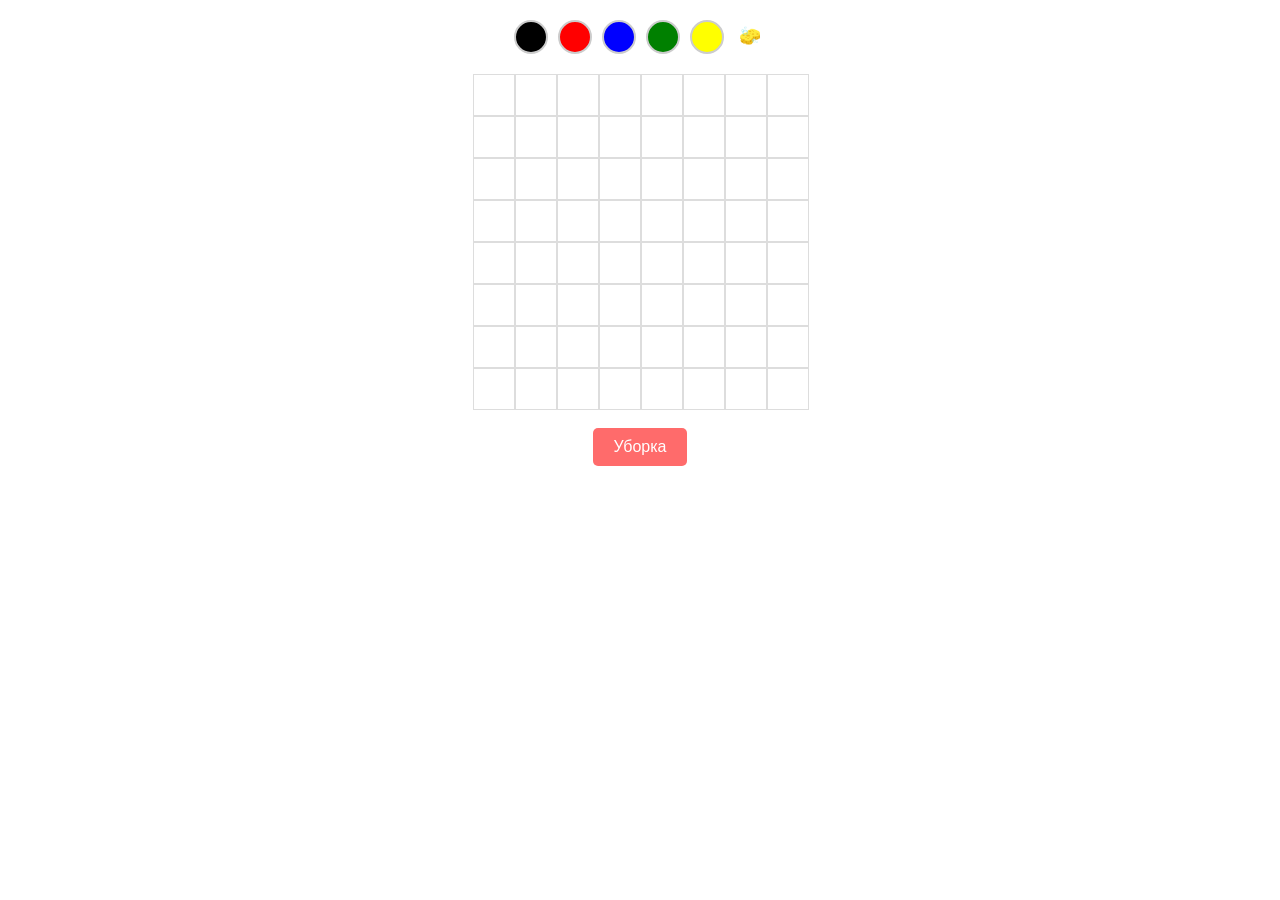
<file: pixel.html>
<!DOCTYPE html>
<html lang="ru">
<head>
    <meta charset="UTF-8">
    <title>Раскраска по клеточкам</title>
    <link rel="stylesheet" href="stylepixel.css"
</head>
<body>
    <div class="palette">
        <div class="color" style="background-color: black;"></div>
        <div class="color" style="background-color: red;"></div>
        <div class="color" style="background-color: blue;"></div>
        <div class="color" style="background-color: green;"></div>
        <div class="color" style="background-color: yellow;"></div>
        <button id="eraser-btn">🧽</button>
    </div>

    <div class="field"></div>
    <button id="clear-btn">Уборка</button>
    
    <script src="main.js"></script>
</body>
</html>
</file>
<file: stylepixel.css>
body {
    font-family: Arial, sans-serif;
    display: flex;
    flex-direction: column;
    align-items: center;
    margin: 0;
    padding: 20px;
    background-image: url(https://the-flow.ru/uploads/images/resize/830x0/adaptiveResize/11/49/82/06/35/fef811140cd7.jpg);
}

.palette {
    display: flex;
    gap: 10px;
    margin-bottom: 20px;
}

.color {
    width: 30px;
    height: 30px;
    border-radius: 50%;
    cursor: pointer;
    border: 2px solid #ccc;
}

.field {
    display: grid;
    grid-template-columns: repeat(8, 40px);
    grid-template-rows: repeat(8, 40px);
    gap: 2px;
}

.cell {
    width: 40px;
    height: 40px;
    background-color: white;
    border: 1px solid #ddd;
    cursor: pointer;
}

#clear-btn {
    margin: 20px 0;
    padding: 10px 20px;
    font-size: 16px;
    cursor: pointer;
    border: none;
    border-radius: 5px;
    background-color: #ff6b6b;
    color: white;
    transition: background-color 0.3s;
}

.color:hover {
    transform: scale(1.1);
}

#clear-btn:hover {
    background-color: #e05555;
}

#eraser-btn {
    width: 32px;
    height: 32px;
    font-size: 18px;
    border-radius: 50%;
    border: 2px solid transparent;
    cursor: pointer;
    background-color: white;
    color: #555;
    display: flex;
    align-items: center;
    justify-content: center;
}
</file>
